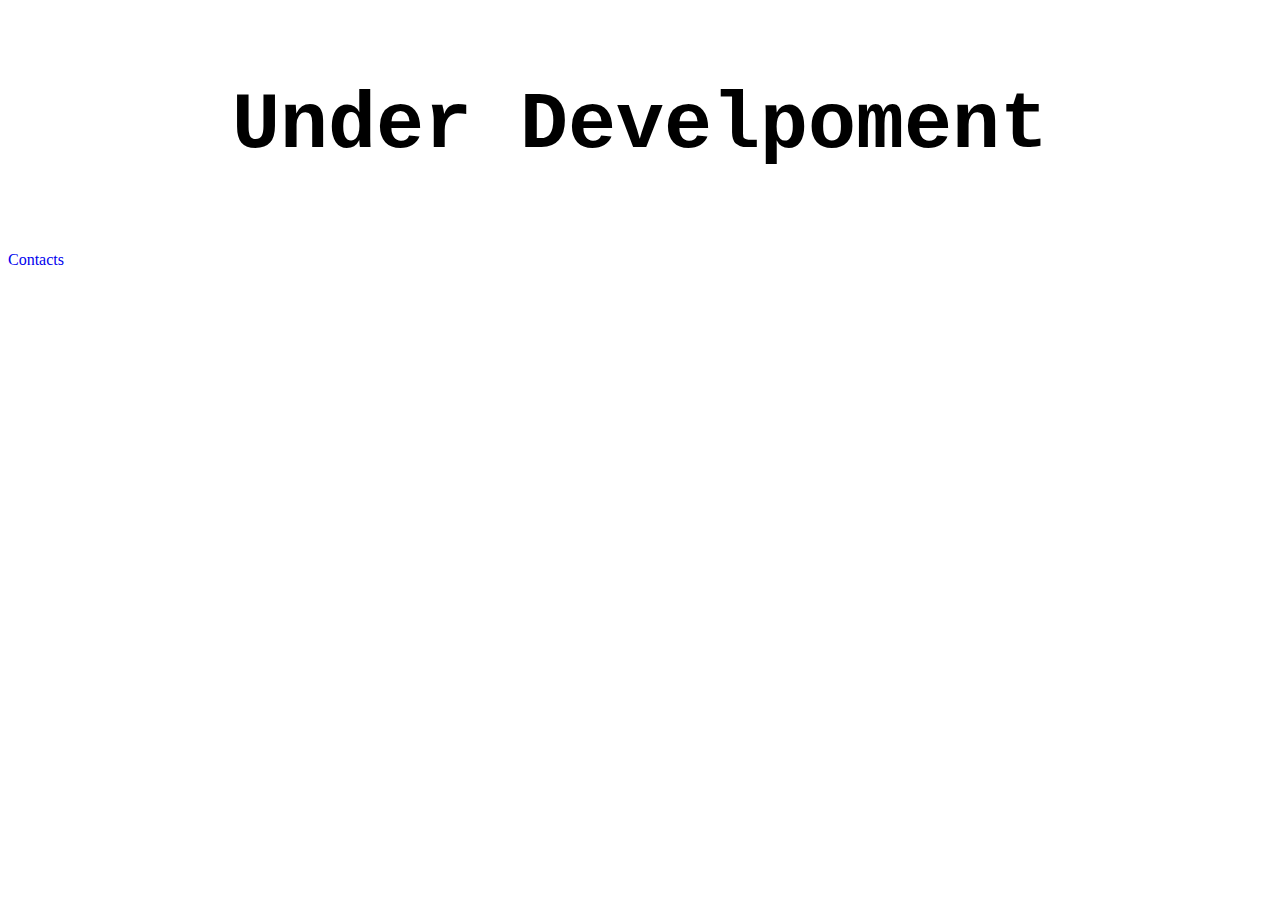
<file: index.html>
<!DOCTYPE html>
<html lang="en">
<head>
    <link rel="stylesheet" href="style.css">
    <title>Under Development</title>
</head>
<body>
    <p class="dev">Under Develpoment</p>
    <p class="link"><a href="./Contacts/">Contacts</a></p>
</body>
</html>
</file>
<file: style.css>
body{
    height: 100%;
    animation: myanimation 10s infinite;
}
p.dev{
    height: 100%;
    width: 100%;
    font-family: 'Courier New', Courier, monospace;
    text-align: center;
    vertical-align: middle;
    font-size: 5em;
    font-weight: bold;
    animation: myanimationText 10s infinite;  
}
p.link a{
  text-decoration: none;
}
@keyframes myanimationText {
    0% {color: rgb(184, 153, 255);}
    25%{color:yellow;}
    50%{color:green;}
    75%{color:brown;}
    100% {color: red;}
  }
@keyframes myanimation {
    0% {background-color: rgb(71, 88, 243);}
    25%{background-color:rgb(0, 255, 221);}
    50%{background-color:rgb(71, 240, 28);}
    75%{background-color:rgb(248, 33, 69);}
    100% {background-color: rgb(229, 252, 30);}
  }
</file>
